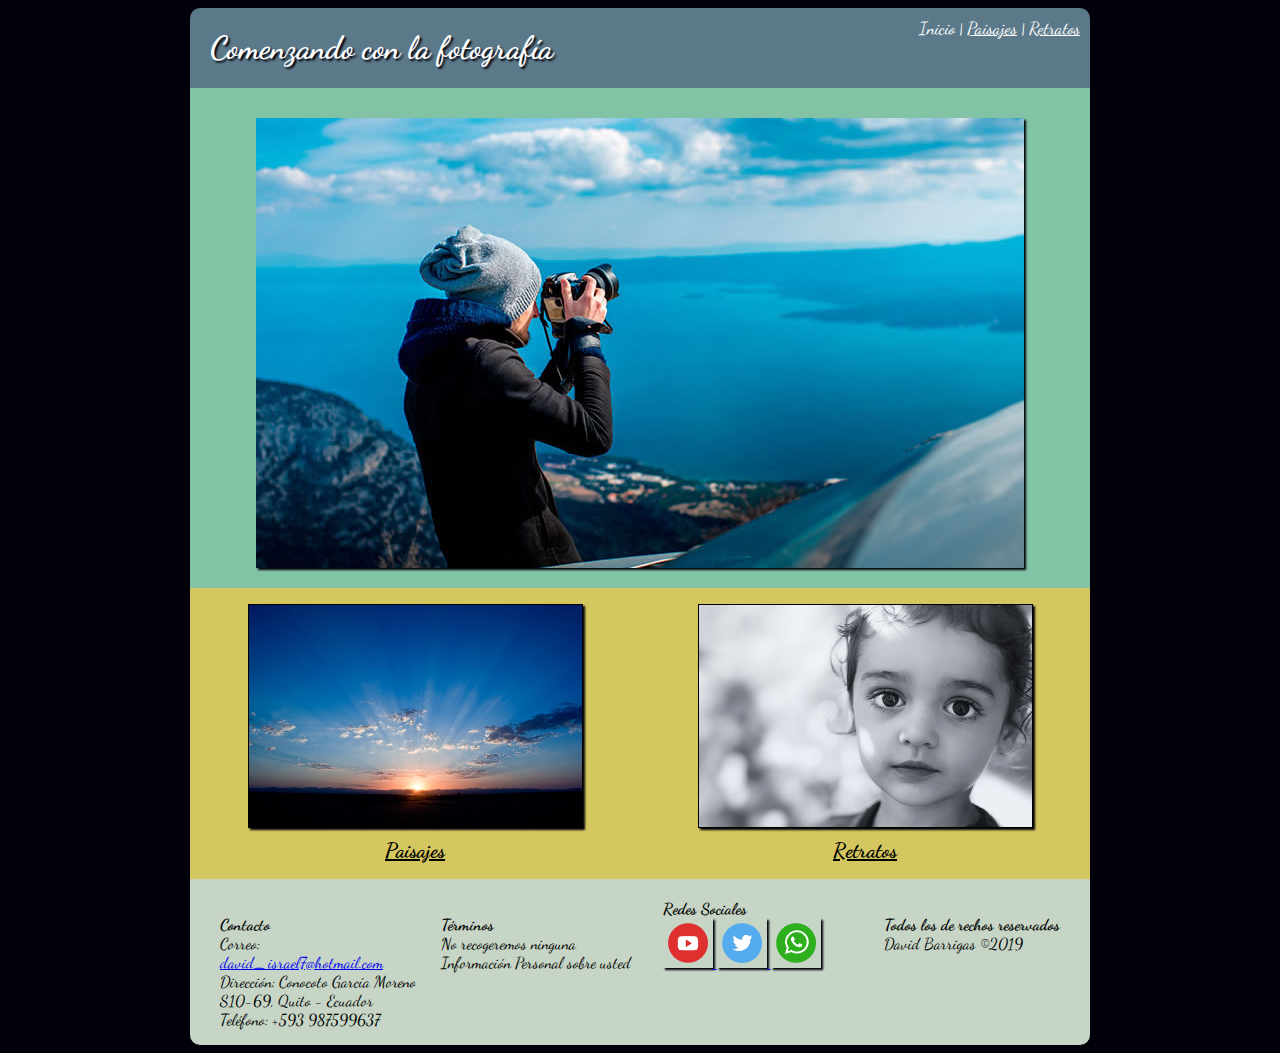
<file: index.html>
<html lang="es" dir="ltr">
  <head>
    <meta charset="utf-8">
    <meta name="viewport" content="width=device-width, user-scalable=no">
    <title>Comenzando con la fotografía</title>
    <link href="https://fonts.googleapis.com/css?family=Dancing+Script&display=swap" rel="stylesheet">
    <link rel="stylesheet" href="CSS/estilos.css">
  </head>
  <body>
    <div class="contenido">
      <header>
        <h1>Comenzando con la fotografía</h1>

        <nav>
          <a href="index.html">Inicio</a> |
          <a href="paisajes.html">Paisajes</a> |
          <a href="retratos.html">Retratos</a>
        </nav>

      </header>
      <section class="imagenCentral">
        <picture>
          <source media="(max-width: 600px)" srcset="Images/imagen1_600.jpg">
          <img src="Images/imagen1.jpg" alt="">
        </picture>
      </section>

      <section class="imangenSecundaria">
        <div class="imagenIzq">
          <figure>
            <a href="paisajes.html">
              <picture>
                <source media="(max-width: 500px)" srcset="Images/paisaje1_500.jpg">
                <img src="Images/paisaje1.jpg" alt="Paisajes">
              </picture>
              <figcaption><strong>Paisajes</strong></figcaption>
            </a>

          </figure>
        </div>

        <div class="imagenDer">
          <figure>
            <a href="retratos.html">
              <picture>
                <source media="(max-width: 500px)" srcset="Images/retrato1_500.jpg">
                <img src="Images/retrato1.jpg" alt="Paisajes">
              </picture>
              <figcaption><strong>Retratos</strong></figcaption>
            </a>
          </figure>
        </div>
      </section>

      <footer>
        <div class="contenidoFooter">
          <div>
            <p> <strong>Contacto</strong> <br>
              Correo: <a href="mailto:david_israel7@hotmail.com?subject=Comenzando con la fotografía">david_israel7@hotmail.com</a> <br>
              Dirección: Conocoto García Moreno S10-69, Quito - Ecuador <br>
              Teléfono: +593 987599637
            </p>
          </div>
          <div>
            <p><strong>Términos</strong> <br>No recogeremos ninguna Información Personal sobre usted</p>
          </div>
          <div>
            <strong>Redes Sociales</strong> <br>
            <a href="https://www.youtube.com/channel/UCLw7z2Wc0vnSMSX9RDiHcjg?view_as=subscriber" target="_blank"> <img src="Images/logoYoutube.png" title="Youtube"> </a>
            <a href="https://twitter.com/DavidBarrigas1" target="_blank"> <img src="Images/logoTwitter.png" title="Twitter"> </a>
            <a href="https://wa.me/593987599637" target="_blank"> <img src="Images/logoWhatsApp.png" title="WhatsApp"> </a>
        </div>
        <div>
          <p><strong>Todos los de rechos reservados</strong> <br>David Barrigas ©2019</p>
        </div>
      </footer>
    </div>
  </body>
</html>
</file>
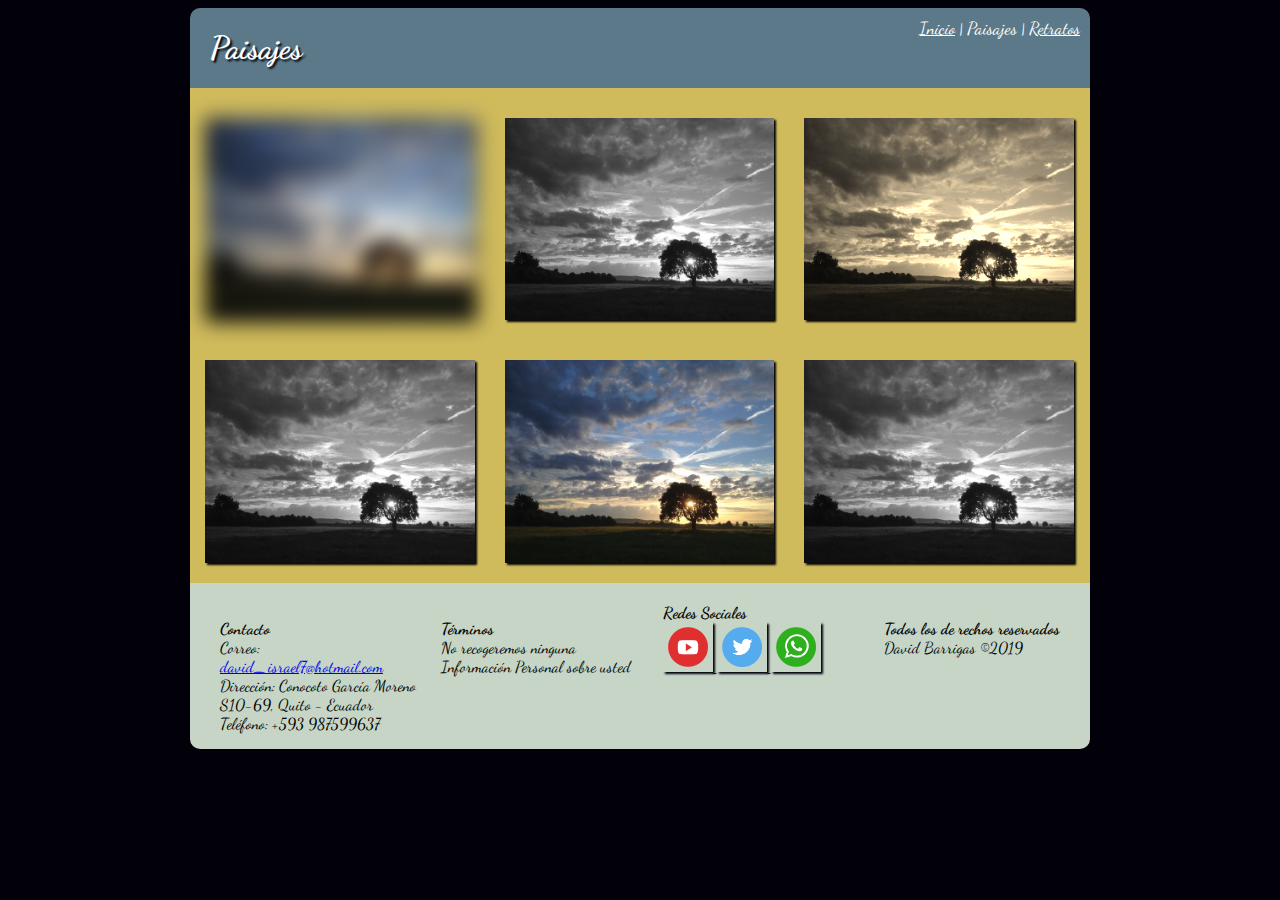
<file: paisajes.html>
<html lang="es" dir="ltr">
  <head>
    <meta charset="utf-8">
    <meta name="viewport" content="width=device-width, user-scalable=no">
    <title>Paisajes</title>
    <link href="https://fonts.googleapis.com/css?family=Dancing+Script&display=swap" rel="stylesheet">
    <link rel="stylesheet" href="CSS/estilosP.css">
  </head>
  <body>
    <div class="contenido">
      <header>
        <h1>Paisajes</h1>

        <nav>
          <a href="index.html">Inicio</a> |
          <a href="paisajes.html">Paisajes</a> |
          <a href="retratos.html">Retratos</a>
        </nav>
      </header>

      <section class="galeria">
        <div class="album">
          <div> <img class="img_blur" src="Images/paisaje2.jpg" alt="Paisajes"> </div>
          <div> <img class="img_gray" src="Images/paisaje2.jpg" alt="Paisajes"> </div>
          <div> <img class="img_sepia" src="Images/paisaje2.jpg" alt="Paisajes"> </div>
          <div> <img class="img_gray" src="Images/paisaje2.jpg" alt="Paisajes"> </div>
          <div> <img class="img_5" src="Images/paisaje2.jpg" alt="Paisajes"> </div>
          <div> <img class="img_gray" src="Images/paisaje2.jpg" alt="Paisajes"> </div>
        </div>
      </section>

      <footer>
        <div class="contenidoFooter">
          <div>
            <p> <strong>Contacto</strong> <br>
              Correo: <a href="mailto:david_israel7@hotmail.com?subject=Comenzando con la fotografía">david_israel7@hotmail.com</a> <br>
              Dirección: Conocoto García Moreno S10-69, Quito - Ecuador <br>
              Teléfono: +593 987599637
            </p>
          </div>
          <div>
            <p><strong>Términos</strong> <br>No recogeremos ninguna Información Personal sobre usted</p>
          </div>
          <div>
            <strong>Redes Sociales</strong> <br>
            <a href="https://www.youtube.com/channel/UCLw7z2Wc0vnSMSX9RDiHcjg?view_as=subscriber" target="_blank"> <img src="Images/logoYoutube.png" title="Youtube"> </a>
            <a href="https://twitter.com/DavidBarrigas1" target="_blank"> <img src="Images/logoTwitter.png" title="Twitter"> </a>
            <a href="https://wa.me/593987599637" target="_blank"> <img src="Images/logoWhatsApp.png" title="WhatsApp"> </a>
        </div>
        <div>
          <p><strong>Todos los de rechos reservados</strong> <br>David Barrigas ©2019</p>
        </div>
      </footer>
    </div>
  </body>
</html>
</file>
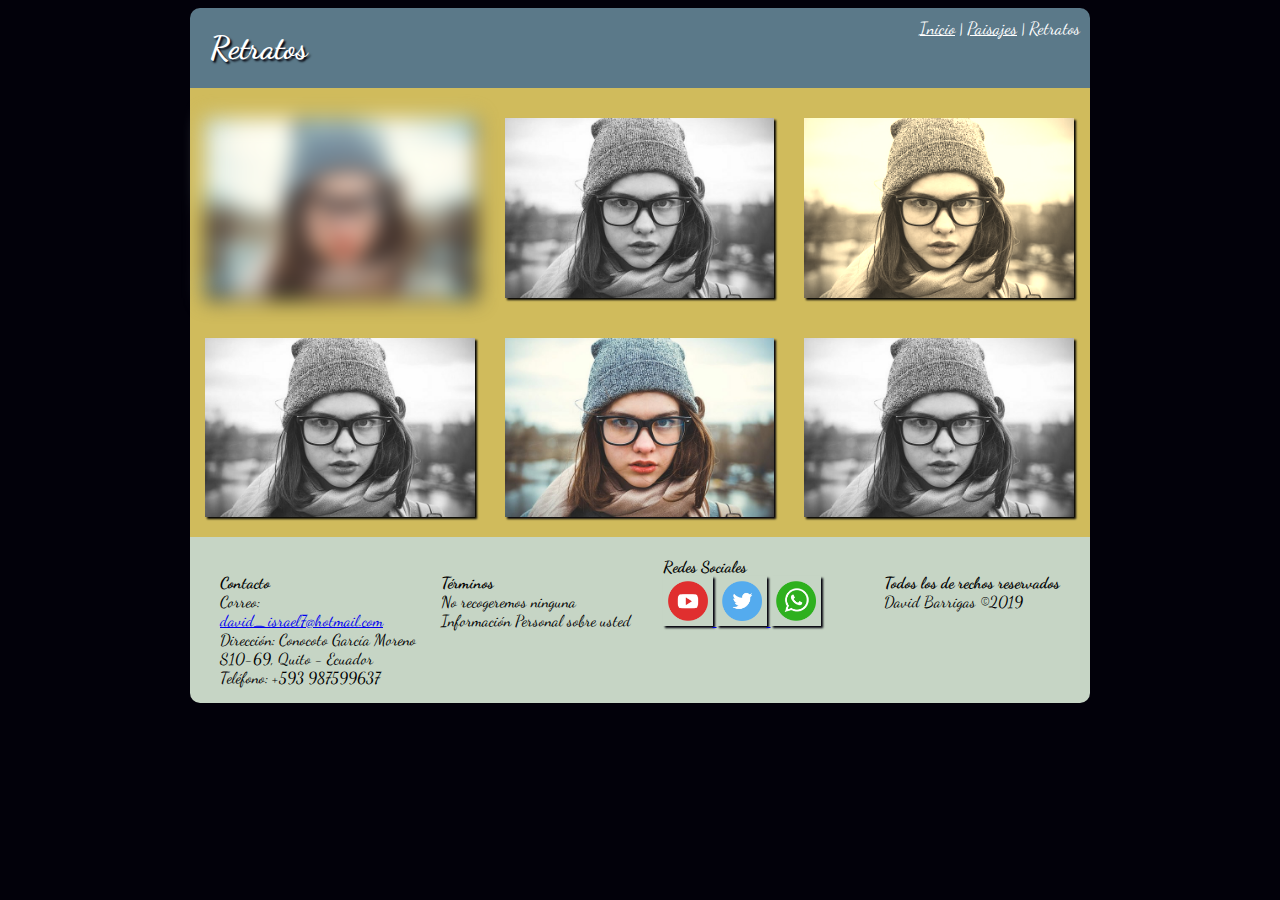
<file: retratos.html>
<html lang="es" dir="ltr">
  <head>
    <meta charset="utf-8">
    <meta name="viewport" content="width=device-width, user-scalable=no">
    <title>Retratos</title>
    <link href="https://fonts.googleapis.com/css?family=Dancing+Script&display=swap" rel="stylesheet">
    <link rel="stylesheet" href="CSS/estilosR.css">
  </head>
  <body>
    <div class="contenido">
      <header>
        <h1>Retratos</h1>

        <nav>
          <a href="index.html">Inicio</a> |
          <a href="paisajes.html">Paisajes</a> |
          <a href="retratos.html">Retratos</a>
        </nav>

      </header>

      <section class="galeria">
        <div class="album">
          <div> <img class="img_blur" src="Images/retrato2.jpg" alt="Paisajes"> </div>
          <div> <img class="img_gray" src="Images/retrato2.jpg" alt="Paisajes"> </div>
          <div> <img class="img_sepia" src="Images/retrato2.jpg" alt="Paisajes"> </div>
          <div> <img class="img_gray" src="Images/retrato2.jpg" alt="Paisajes"> </div>
          <div> <img class="img_5" src="Images/retrato2.jpg" alt="Paisajes"> </div>
          <div> <img class="img_gray" src="Images/retrato2.jpg" alt="Paisajes"> </div>
        </div>
      </section>

      <footer>
        <div class="contenidoFooter">
          <div>
            <p> <strong>Contacto</strong> <br>
              Correo: <a href="mailto:david_israel7@hotmail.com?subject=Comenzando con la fotografía">david_israel7@hotmail.com</a> <br>
              Dirección: Conocoto García Moreno S10-69, Quito - Ecuador <br>
              Teléfono: +593 987599637
            </p>
          </div>
          <div>
            <p><strong>Términos</strong> <br>No recogeremos ninguna Información Personal sobre usted</p>
          </div>
          <div>
            <strong>Redes Sociales</strong> <br>
            <a href="https://www.youtube.com/channel/UCLw7z2Wc0vnSMSX9RDiHcjg?view_as=subscriber" target="_blank"> <img src="Images/logoYoutube.png" title="Youtube"> </a>
            <a href="https://twitter.com/DavidBarrigas1" target="_blank"> <img src="Images/logoTwitter.png" title="Twitter"> </a>
            <a href="https://wa.me/593987599637" target="_blank"> <img src="Images/logoWhatsApp.png" title="WhatsApp"> </a>
        </div>
        <div>
          <p><strong>Todos los de rechos reservados</strong> <br>David Barrigas ©2019</p>
        </div>
      </footer>
    </div>
  </body>
</html>
</file>
<file: CSS/estilos.css>
body{
  background-color: #02010a;
  font-family: "Dancing Script";
}

img{
  box-shadow: 2px 2px 2px #02010a;
}

.contenido{
  max-width: 900px;
  margin: auto;
}

header{
  background-color: #5b7989;
  color: white;
  border-radius: 10px 10px 0px 0px;
  height: 80px;
  padding-left: 20px;
  margin: 0 auto;
}

header h1{
  float: left;
  display: block;
  text-shadow: 2px 2px 2px #02010A;
}

header nav {
  height: 100%;
  float: right;
  display: block;
  margin-right: 10px;
  margin-top: 10px;
}

nav a{
  color: white;
  font-size: 1.1em;
}

nav a[href*="index"]{
  text-decoration: none;
}

.imagenCentral{
  text-align: center;
  background-color: #82c3a6;
}

.imagenCentral img{
  width: 100%;
  max-width: 768;
  margin-top: 20px;
  margin-bottom: 20px;
}

.imangenSecundaria{
  display: flex;
  flex-flow: row;
  width: 100%;
  text-align: center;
  background-color: #d5c75f;
  text-align: center;
}

.imangenSecundaria a{
  color: black;
  font-size: 1.3em;
}

.imangenSecundaria div{
  width: 50%;
}

.imangenSecundaria img{
  margin-bottom: 10px;
  border: 1px solid black;
  width: 90%;
  max-width: 640;

  -webkit-transition: all 1s;
  -moz-transition: all 1s;
  -o-transition: all 1s;
  transition: all 1s;
}

.imagenIzq img:hover{
  border: 2px solid black;
  transform: rotate(10deg);
  box-shadow: 5px 5px 5px #82c3a6;
}

.imagenDer img:hover{
  transform: translate(20px, -5px);
  border: 2px solid black;
  box-shadow: -5px 5px 5px #82c3a6;
}

footer{
  display: flex;
  border-radius: 0px 0px 10px 10px;
  background-color: #C6d5c5;
  width: 100%;
}

.contenidoFooter{
  display: flex;
  flex-flow: row;
  width: 100%;
}

footer img{
  width: 40px;
  padding: 5px;
}

footer div{
  margin-left: 15px;
  margin-top: 10px;
  width: 25%;
}


@media (max-width: 900px) {
  .contenido{
    width: 100%;
  }

  header{
    text-align: center;
  }

  header h1{
    float: none;
    display: block;
  }

  header nav {
    height: 100%;
    float: none;
    display: block;
    margin: 0 auto;
  }

  .imagenCentral img{
    width: 95%;
    max-width: 768;
  }

  .imangenSecundaria{
    clear: both;
    width: 100%;
    display: flex;
    flex-flow: column;
  }

  .imangenSecundaria div{
    width: 100%;
  }

  .imangenSecundaria img{
    width: 95%;
  }

  .contenidoFooter{
    display: flex;
    flex-flow: column;
  }

  .contenidoFooter div{
    width: 100%;
  }

}

header{
  animation: iniciaPagina 1s;
}

@-webkit-keyframes iniciaPagina {
  0%{
    margin-top: 150%;
  }

  60%{
    margin-top: -5%;
  }

  100%{
    margin-top: 0%;
  }
}
</file>
<file: CSS/estilosP.css>
body{
  background-color: #02010a;
  font-family: "Dancing Script";
}

img{
  box-shadow: 2px 2px 2px #02010a;
}

.contenido{
  max-width: 900px;
  margin: auto;
}

header{
  background-color: #5b7989;
  color: white;
  border-radius: 10px 10px 0px 0px;
  height: 80px;
  padding-left: 20px;
  margin: 0 auto;
}

header h1{
  float: left;
  display: block;
  text-shadow: 2px 2px 2px #02010A;
}

header nav {
  height: 100%;
  float: right;
  display: block;
  margin-right: 10px;
  margin-top: 10px;
}

nav a{
  color: white;
  font-size: 1.1em;
}

nav a[href*="paisajes"]{
  text-decoration: none;
}

.galeria{
  background-color: #D0BB5C;
}

.album{
  margin: 0 auto;
  width: 100%;
	display: flex;
	flex-flow: row wrap;
  background-color: #D0BB5C;
}

.album div{
  width: 33.3%;
  text-align: center;
  margin-top: 20px;
  margin-bottom: 20px;
}

.album img{
  width: 90%;
}

.img_blur{
  -webkit-filter: blur(10px);
  filter: blur(10px);
}

.img_gray{
  -webkit-filter: grayscale(100%);
  filter: grayscale(100%);
}

.img_sepia{
  -webkit-filter: sepia(90%);
  filter: sepia(90%);
}

footer{
  display: flex;
  border-radius: 0px 0px 10px 10px;
  background-color: #C6d5c5;
  width: 100%;
}

.contenidoFooter{
  display: flex;
  flex-flow: row;
  width: 100%;
}

footer img{
  width: 40px;
  padding: 5px;
}

footer div{
  margin-left: 15px;
  margin-top: 10px;
  width: 25%;
}



@media (max-width: 900px) {
  .contenido{
    width: 100%;
  }

  header{
    text-align: center;
  }

  header h1{
    float: none;
    display: block;
  }

  header nav {
    height: 100%;
    float: none;
    display: block;
    margin: 0 auto;
  }

  .album div{
    width: 100%;
  }

  .contenidoFooter{
    display: flex;
    flex-flow: column;
  }

  .contenidoFooter div{
    width: 100%;
  }

}

header{
  animation: iniciaPagina 1s;
}

@-webkit-keyframes iniciaPagina {
  0%{
    margin-top: 150%;
  }

  60%{
    margin-top: -5%;
  }

  100%{
    margin-top: 0%;
  }
}
</file>
<file: CSS/estilosR.css>
body{
  background-color: #02010a;
  font-family: "Dancing Script";
}

img{
  box-shadow: 2px 2px 2px #02010a;
}

.contenido{
  max-width: 900px;
  margin: auto;
}

header{
  background-color: #5b7989;
  color: white;
  border-radius: 10px 10px 0px 0px;
  height: 80px;
  padding-left: 20px;
  margin: 0 auto;
}

header h1{
  float: left;
  display: block;
  text-shadow: 2px 2px 2px #02010A;
}

header nav {
  height: 100%;
  float: right;
  display: block;
  margin-right: 10px;
  margin-top: 10px;
}

nav a{
  color: white;
  font-size: 1.1em;
}

nav a[href*="retratos"]{
  text-decoration: none;
}

.galeria{
  background-color: #D0BB5C;
}

.album{
  margin: 0 auto;
  width: 100%;
	display: flex;
	flex-flow: row wrap;
  background-color: #D0BB5C;
}

.album div{
  width: 33.3%;
  text-align: center;
  margin-top: 20px;
  margin-bottom: 20px;
}

.album img{
  width: 90%;
}

.img_blur{
  -webkit-filter: blur(10px);
  filter: blur(10px);
}

.img_gray{
  -webkit-filter: grayscale(100%);
  filter: grayscale(100%);
}

.img_sepia{
  -webkit-filter: sepia(90%);
  filter: sepia(90%);
}

footer{
  display: flex;
  border-radius: 0px 0px 10px 10px;
  background-color: #C6d5c5;
  width: 100%;
}

.contenidoFooter{
  display: flex;
  flex-flow: row;
  width: 100%;
}

footer img{
  width: 40px;
  padding: 5px;
}

footer div{
  margin-left: 15px;
  margin-top: 10px;
  width: 25%;
}



@media (max-width: 900px) {
  .contenido{
    width: 100%;
  }

  header{
    text-align: center;
  }

  header h1{
    float: none;
    display: block;
  }

  header nav {
    height: 100%;
    float: none;
    display: block;
    margin: 0 auto;
  }

  .album div{
    width: 100%;
  }

  .contenidoFooter{
    display: flex;
    flex-flow: column;
  }

  .contenidoFooter div{
    width: 100%;
  }

}

header{
  animation: iniciaPagina 1s;
}

@-webkit-keyframes iniciaPagina {
  0%{
    margin-top: 150%;
  }

  60%{
    margin-top: -5%;
  }

  100%{
    margin-top: 0%;
  }
}
</file>
